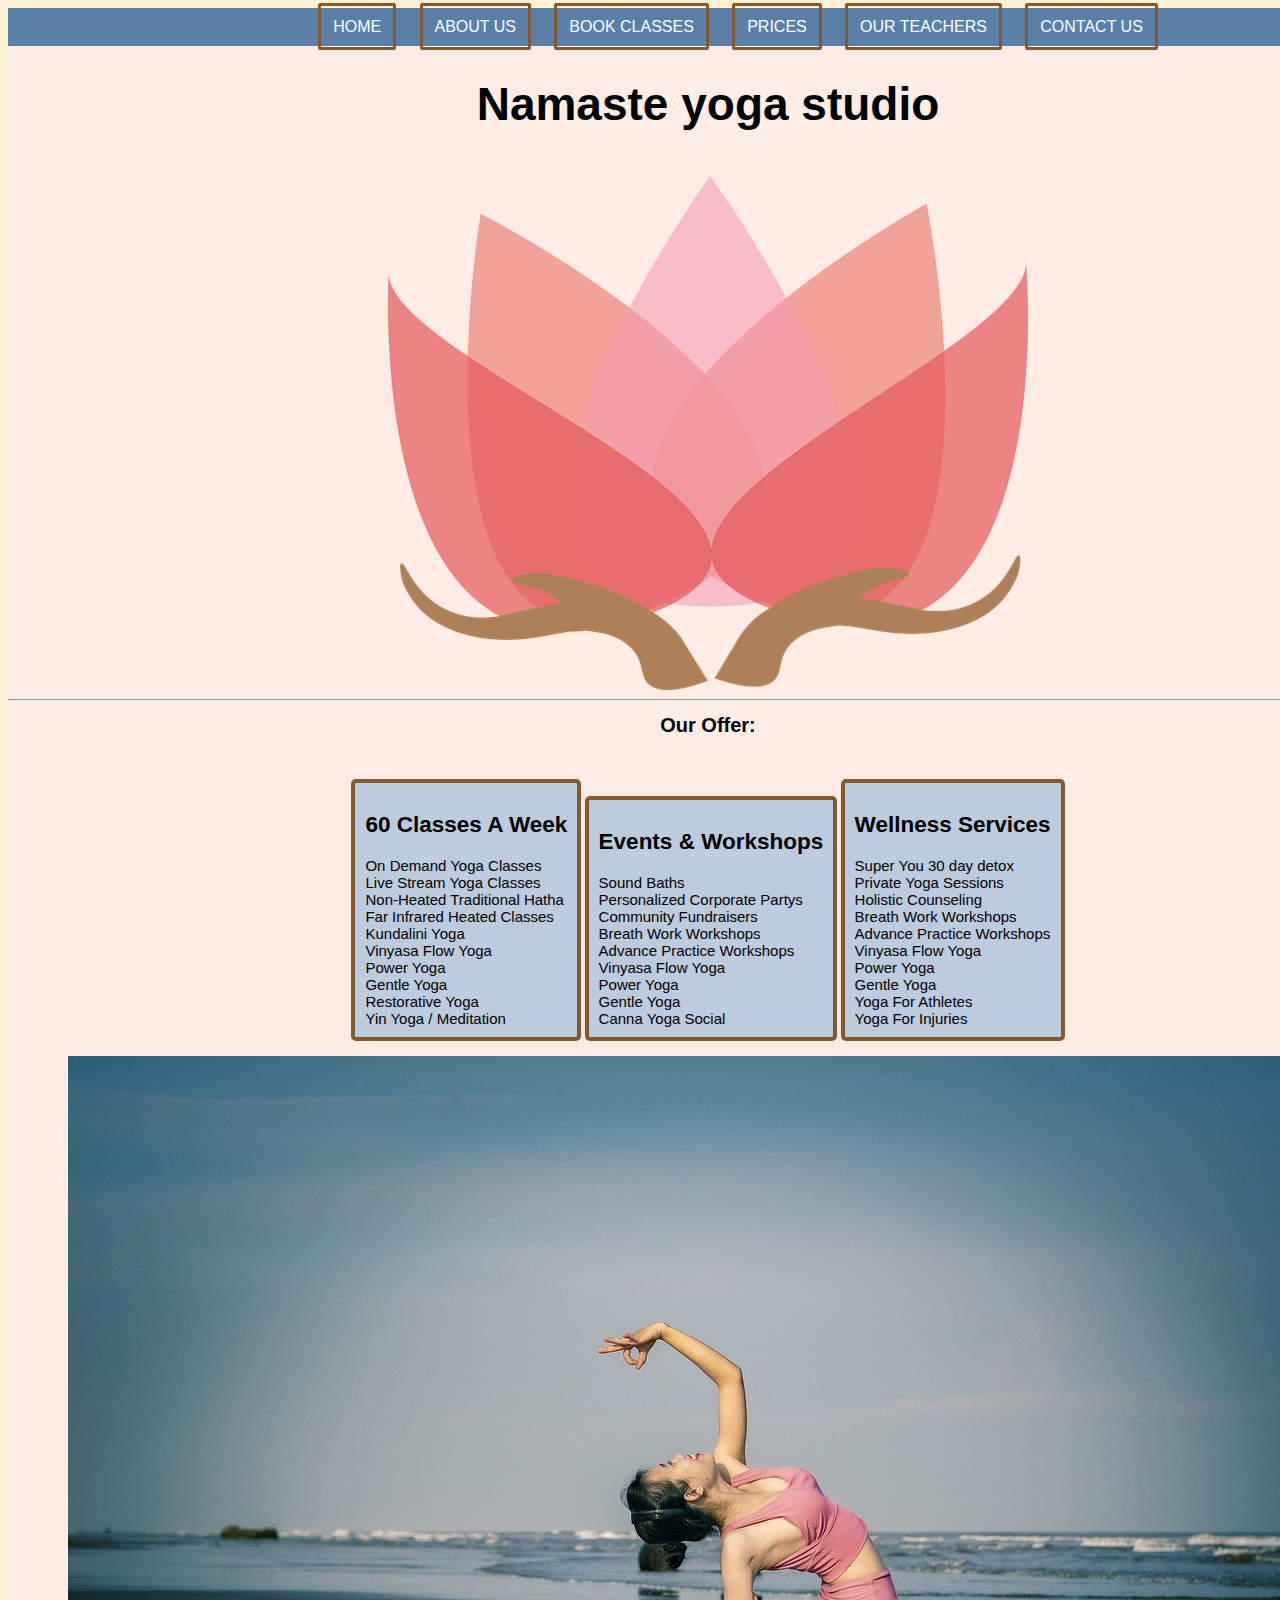
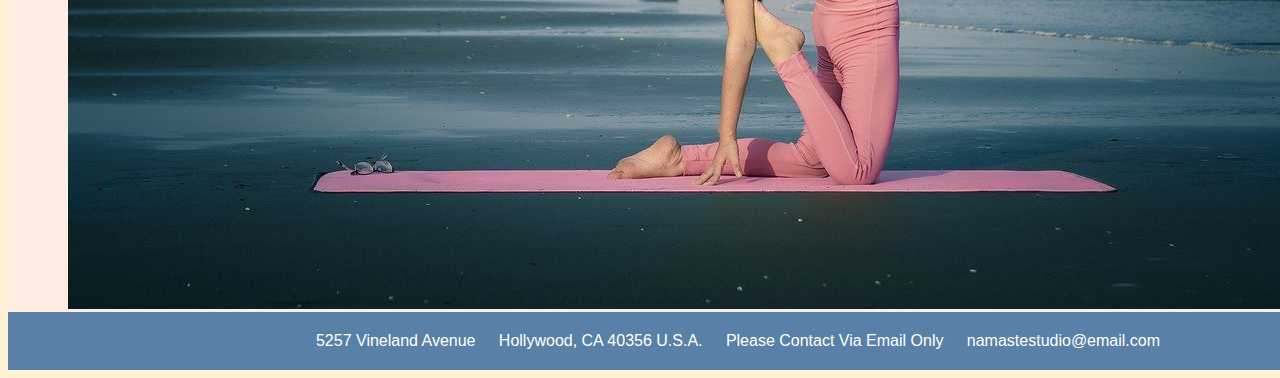
<file: index.html>
<!doctype html>


<head>
    <meta charset="utf-8"/>
    <title>Namaste yoga studio</title>
    <link rel="stylesheet" type="text/css" href="styles/style.css">

</head>


<body>

<div id="wrapper">
    
    <nav id="main-navigation">
        <ul>
        <li><a href="#">HOME</a></li>
        <li><a href="#">ABOUT US</a></li>
        <li><a href="#">BOOK CLASSES</a></li>
        <li><a href="#">PRICES</a></li>
        <li><a href="#">OUR TEACHERS</a></li>
        <li><a href="#">CONTACT US</a></li>
        </ul>
    </nav>

    <div id="title">
    <h1>Namaste yoga studio</h1>
    </div>

<br>
    <div id="banner">
        <img src="img/logo.png">
    </div>


<hr>
    <div id="offer">
            <h1>Our Offer:</h1>
    </div>

    <div id="offer-list">
    <br>
            <ul>
            <li><h2>60 Classes A Week</h2></li>
            <li>On Demand Yoga Classes</li>
            <li>Live Stream Yoga Classes</li>
            <li>Non-Heated Traditional Hatha</li>
            <li>Far Infrared Heated Classes</li>
            <li>Kundalini Yoga</li>
            <li>Vinyasa Flow Yoga</li>
            <li>Power Yoga</li>
            <li>Gentle Yoga</li>
            <li>Restorative Yoga</li>
            <li>Yin Yoga / Meditation</li>
            </ul>

            <ul>
                <li><h2>Events & Workshops</h2></li>
                <li>Sound Baths</li>
                <li>Personalized Corporate Partys</li>
                <li>Community Fundraisers</li>
                <li>Breath Work Workshops</li>
                <li>Advance Practice Workshops</li>
                <li>Vinyasa Flow Yoga</li>
                <li>Power Yoga</li>
                <li>Gentle Yoga</li>
                <li>Canna Yoga Social</li>
            </ul>

            <ul>
                <li><h2>Wellness Services </h2></li>
                <li>Super You 30 day detox</li>
                <li>Private Yoga Sessions</li>
                <li>Holistic Counseling</li>
                <li>Breath Work Workshops</li>
                <li>Advance Practice Workshops</li>
                <li>Vinyasa Flow Yoga</li>
                <li>Power Yoga</li>
                <li>Gentle Yoga</li>
                <li>Yoga For Athletes</li>
                <li>Yoga For Injuries</li>
            </ul>


    </div>

    <div id="bottom-picture">
    <img src="img/bottom-picture.jpg">
    </div>


    <nav id="contact-information">
        <ul>
        <li>5257 Vineland Avenue</li>
        <li>Hollywood, CA 40356  U.S.A.</li>
        <li>Please Contact Via Email Only</li>
        <li>namastestudio@email.com</li>
        </ul>
    </nav>


</div>

<script>
alert("My name is Angelika. On March 26th 2022 I created my first website. It`s completely not responsive, but I`ll do my best to design something better soon :]");
</script>

</body>
</file>
<file: styles/style.css>
/*******************************
*Author: Angelika G.
*Date: 25.03.2022
*My first website
********************************/
body {
    font-family: Arial, Helvetica, sans-serif;
    font-size: 12px;
    background-color: #FFF1D4;
}

#wrapper{
    margin: 0 auto;
    width: 1400px;
    background-color: #ffece5;

}

#main-navigation{
    padding: 5px;
    background-color:#5980a6;
}

#main-navigation ul{
    text-align: center;
    list-style-type: none;
    margin: 5px;

    }

#main-navigation li{
    display: inline-block;
    margin-left: 20px;

}

#main-navigation a{
    color: white;
    text-decoration: none;
    text-transform: uppercase;
    font-size: 16px;
    padding: 12px;
    border: #86592d 3px solid;
    border-radius: 2px;

}

ul a:hover{
    background-color: #c9a9c2 ;
    
}

#title{
    text-align: center;
    margin-top: 5px;
    font-size: 23px;
    font-weight: bolder;

}

#banner{
    text-align: center;
   
}

#offer-list{
    text-align: center;

}

#offer h1{
    text-align: center;
    font-size: 20px;
    font-weight: bolder;
    color: black;
}

#offer-list ul{
    display: inline-block;
    text-align: left;
    color: black;
    font-size: 15px;
    background-color: #baccde;
    border: 4px solid #86592d;
    border-radius: 5px;
    list-style-type: none;
    padding: 10px;
}

#bottom-picture{
    text-align: center;
    width: 100% auto;

}

#contact-information{
    padding: 15px;
    background-color:#5980a6;
}

#contact-information ul{
    text-align: center;
    list-style-type: none;
    margin: 5px;

    }

#contact-information li{
    display: inline-block;
    margin-left: 20px;
    font-size: 16px;
    color: white;
</file>
